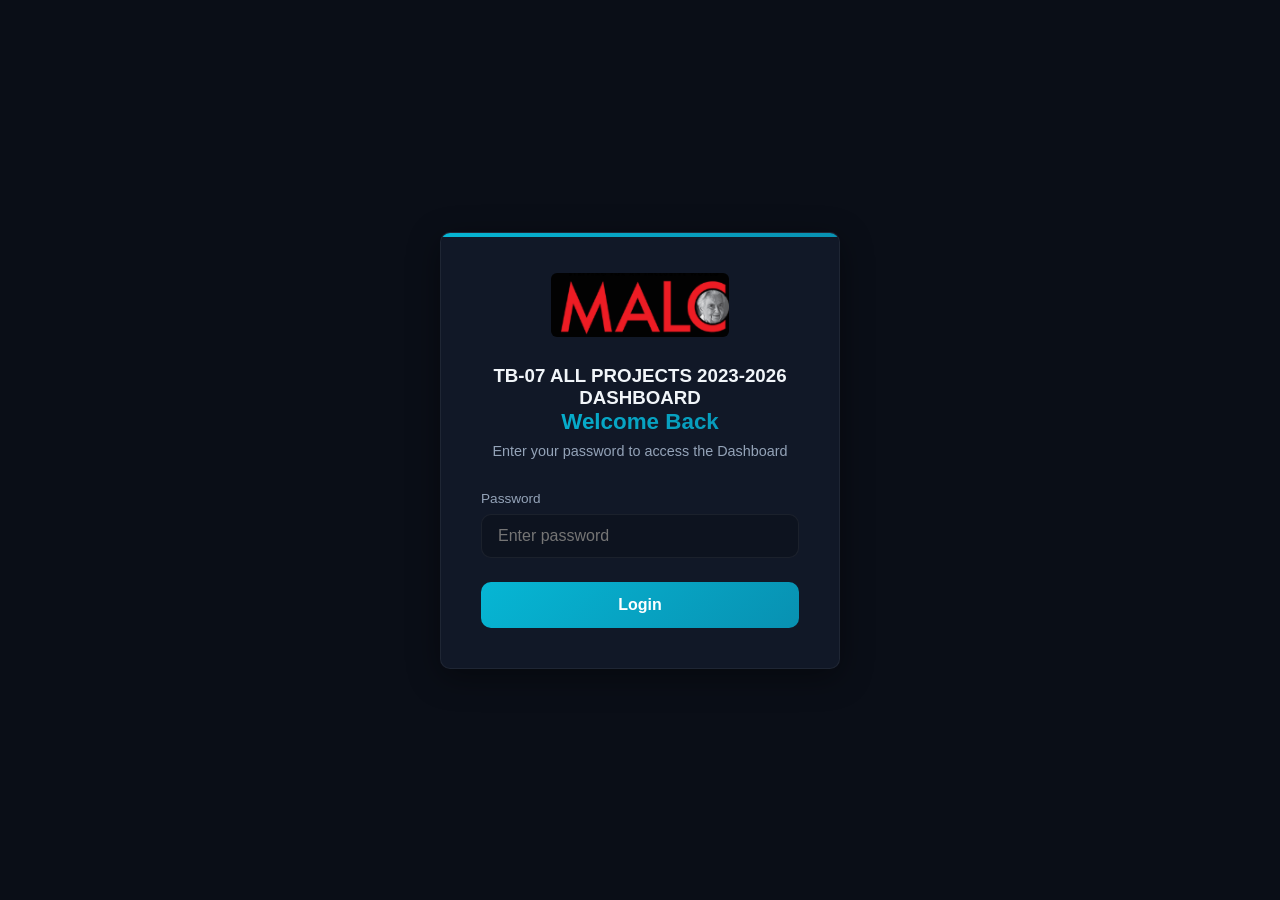
<file: index.html>
<!DOCTYPE html>
<html lang="en">
<head>
    <meta charset="UTF-8">
    <meta http-equiv="refresh" content="0; url=login.html">
    <meta name="viewport" content="width=device-width, initial-scale=1.0">
    <title>TB-07 Trend Analysis Dashboard</title>
    <script>
        window.location.replace("login.html");
    </script>
    <style>
        body {
            background-color: #0a0e17;
            color: #94a3b8;
            font-family: -apple-system, BlinkMacSystemFont, 'Segoe UI', Roboto, sans-serif;
            display: flex;
            align-items: center;
            justify-content: center;
            height: 100vh;
            margin: 0;
            text-align: center;
        }
        a {
            color: #06b6d4;
            text-decoration: none;
            font-weight: 500;
        }
        a:hover {
            text-decoration: underline;
        }
    </style>
</head>
<body>
    <p>Redirecting to <a href="login.html">Login Dashboard</a>...</p>
</body>
</html>
</file>
